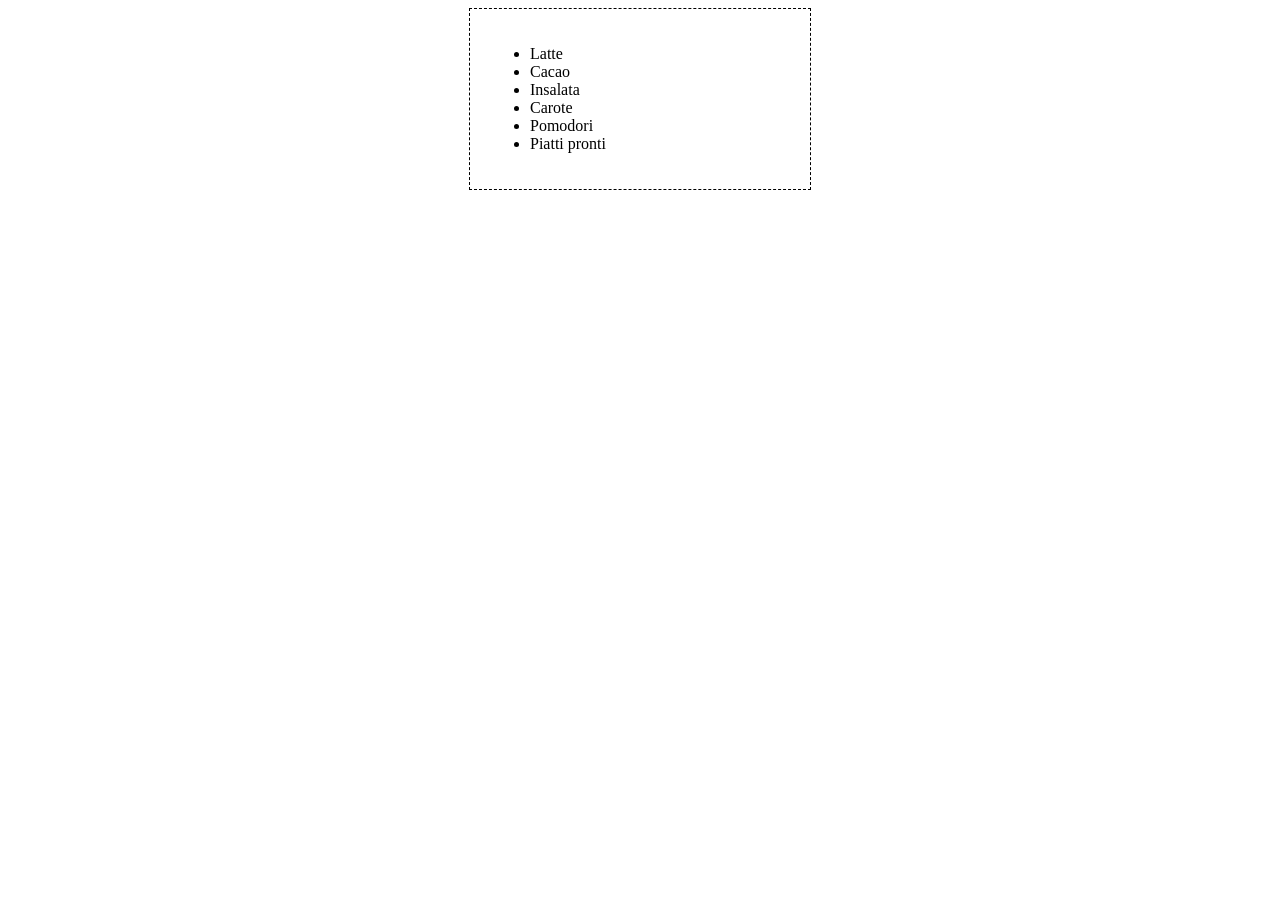
<file: ciclo-for/index.html>
<!DOCTYPE html>
<html lang="en">
<head>
    <meta charset="UTF-8">
    <meta name="viewport" content="width=device-width, initial-scale=1.0">
    <link rel="stylesheet" href="css/style.css">
    <title>Document</title>
</head>
<body>
    
<div class="container">
    <ul id="list">

    </ul>
</div>

    <script type="text/javascript" src="js/script.js"></script>
</body>
</html>
</file>
<file: ciclo-for/css/style.css>
.container{
    padding: 20px;
    border: 1px dashed black;
    width: 300px;
    margin: 0 auto;
 
}
</file>
